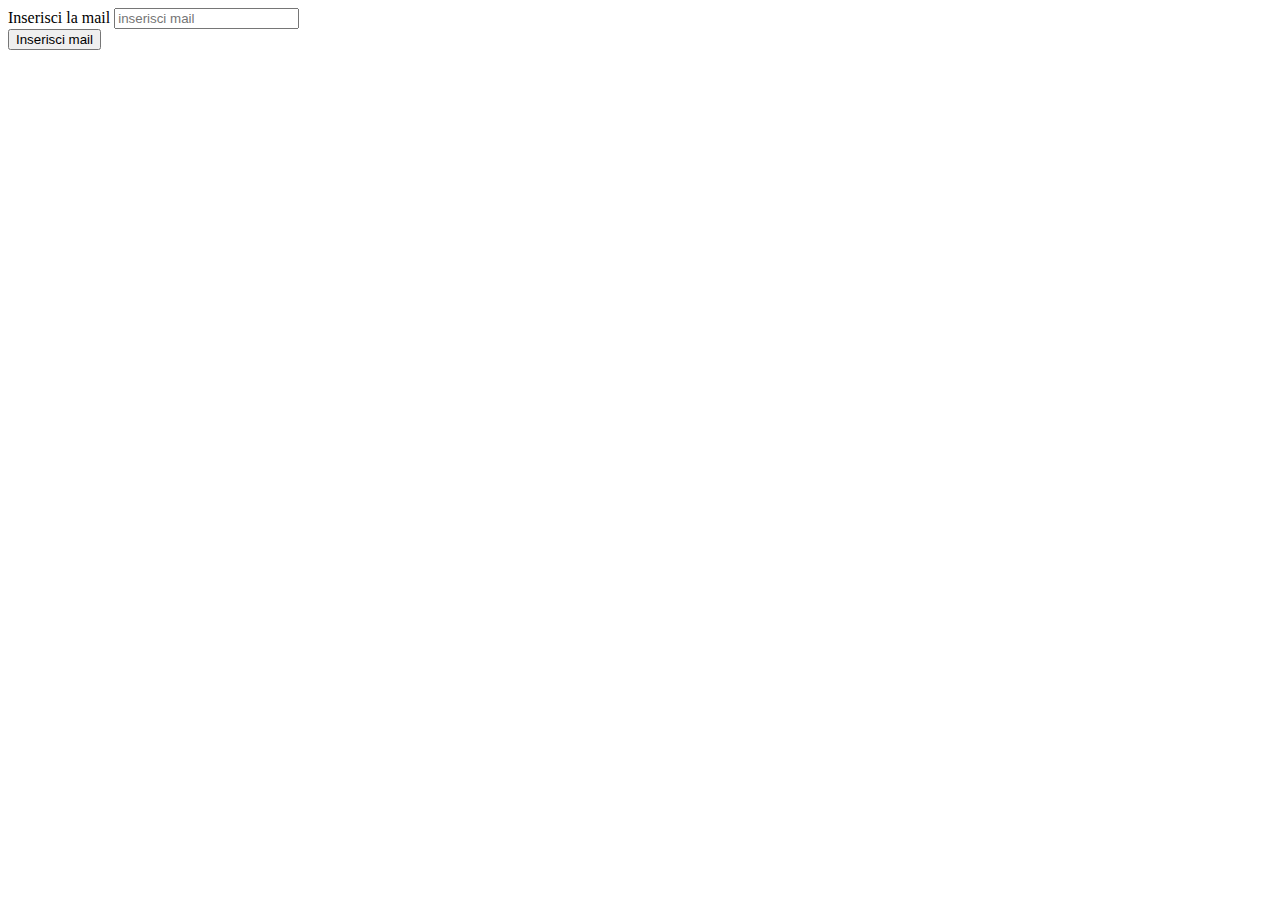
<file: mail/index.html>
<!DOCTYPE html>
<html lang="it">

<head>
    <meta charset="UTF-8">
    <meta name="viewport" content="width=device-width, initial-scale=1.0">
    <title>Email</title>

    <!-- Bootstrap link -->
    <link href="https://cdn.jsdelivr.net/npm/bootstrap@5.3.2/dist/css/bootstrap.min.css" rel="stylesheet"
        integrity="sha384-T3c6CoIi6uLrA9TneNEoa7RxnatzjcDSCmG1MXxSR1GAsXEV/Dwwykc2MPK8M2HN" crossorigin="anonymous">

    <!-- my link -->
    <link rel="stylesheet" href="css/style.css">
</head>

<body>
    <div class="container-fluid bg-primary-subtle ">
        <div class="container text-center py-5 bg-primary">
            <div class="row justify-content-center p-3 align-items-center">
                <div class="col-12 col-md-6 d-flex flex-column ">
                    <label for="" class="display-4 fw-bolder py-3 text-white-50 ">Inserisci la mail</label>
                    <input type="email" name="" id="email" class="rounded-2 shadow text-center" placeholder="inserisci mail">

                </div>
            </div>
            <div class="row justify-content-center p-3 align-items-center ">
                <div class="col-8 col-md-4">
                    <button class="btn btn-success rounded-4 shadow" id="button">
                        Inserisci mail
                    </button>

                </div>

            </div>

            <div class="row justify-content-center p-3 align-items-center">

                <div class="col-8 ">
                    <div class=" p-3 bg-body-secondary text-black rounded-3 shadow " id="result">
                        
                    </div>
                </div>

            </div>
                

        </div>
    </div>





    <script src="js/script.js"></script>
    <!-- script Bootstrap -->
    <script src="https://cdn.jsdelivr.net/npm/bootstrap@5.3.2/dist/js/bootstrap.bundle.min.js"
        integrity="sha384-C6RzsynM9kWDrMNeT87bh95OGNyZPhcTNXj1NW7RuBCsyN/o0jlpcV8Qyq46cDfL"
        crossorigin="anonymous"></script>
</body>

</html>
</file>
<file: mail/css/style.css>
/* .red{
    color: red;
} */
</file>
